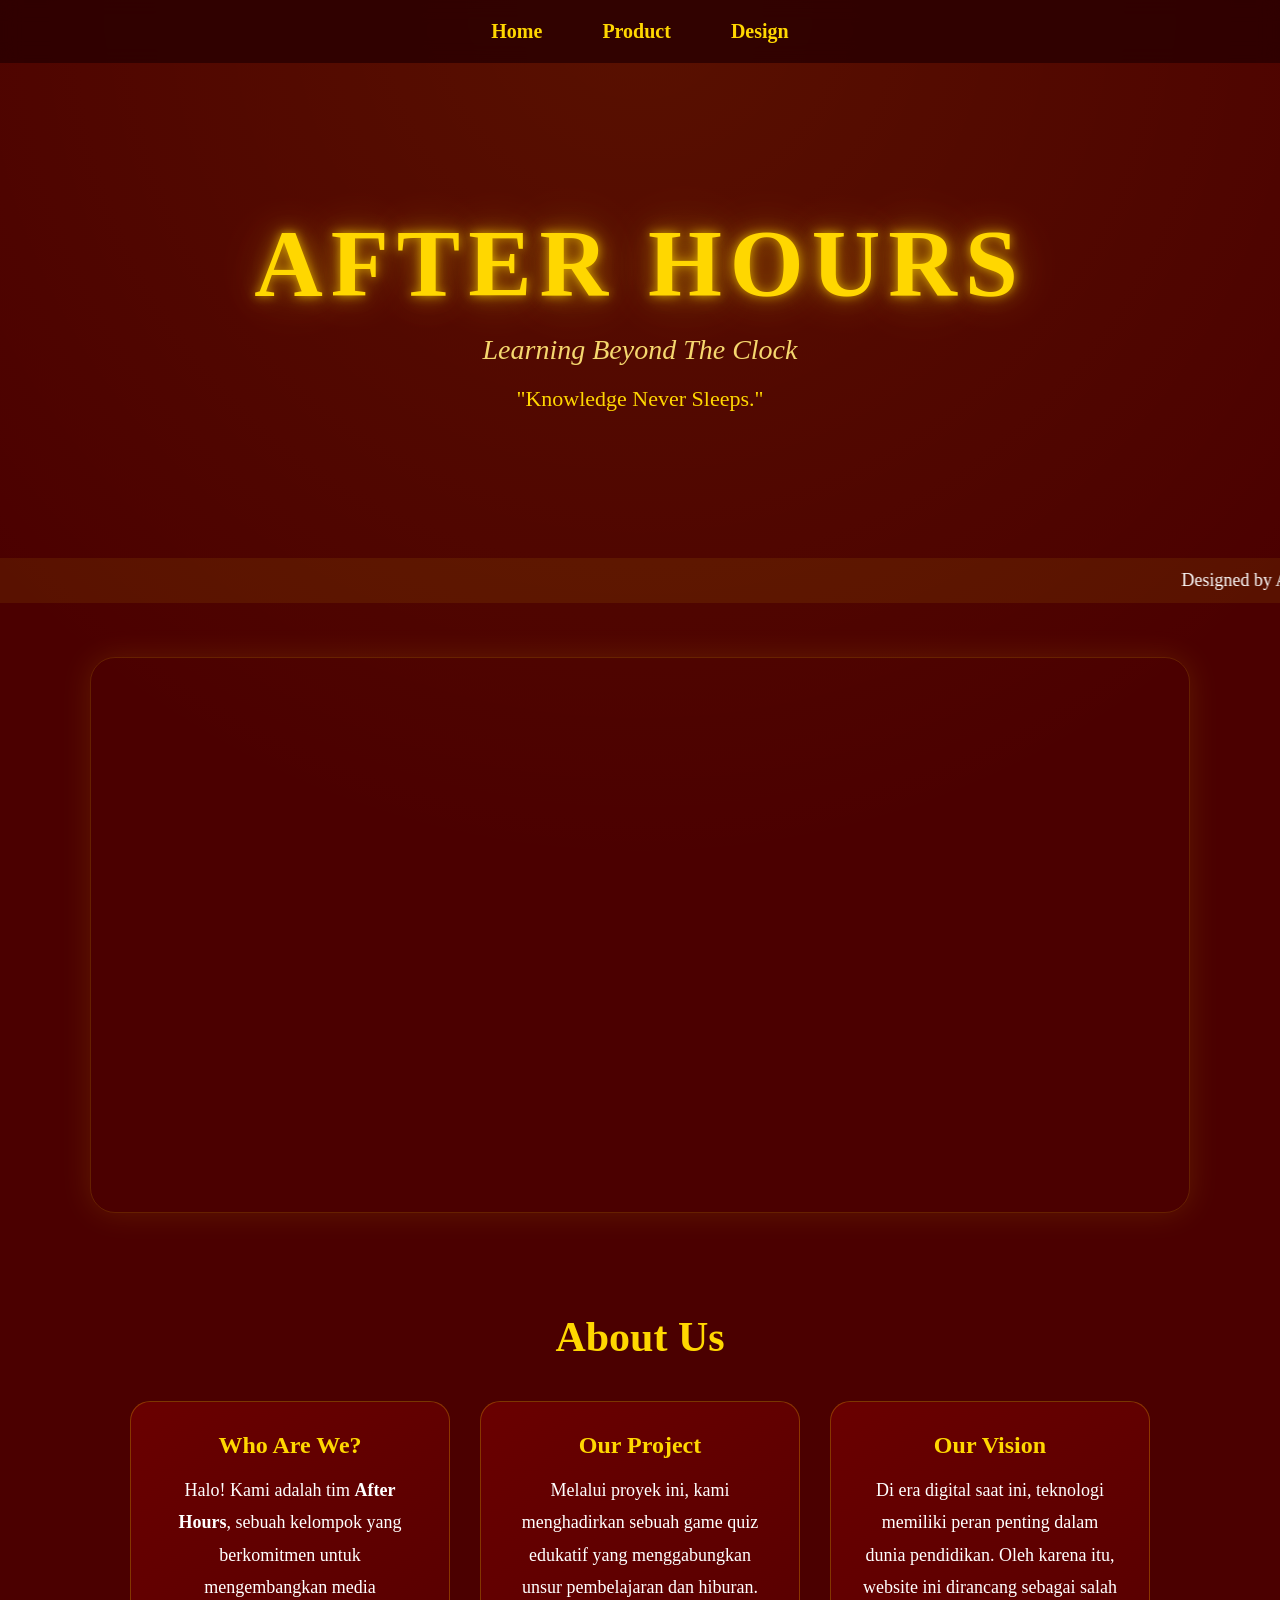
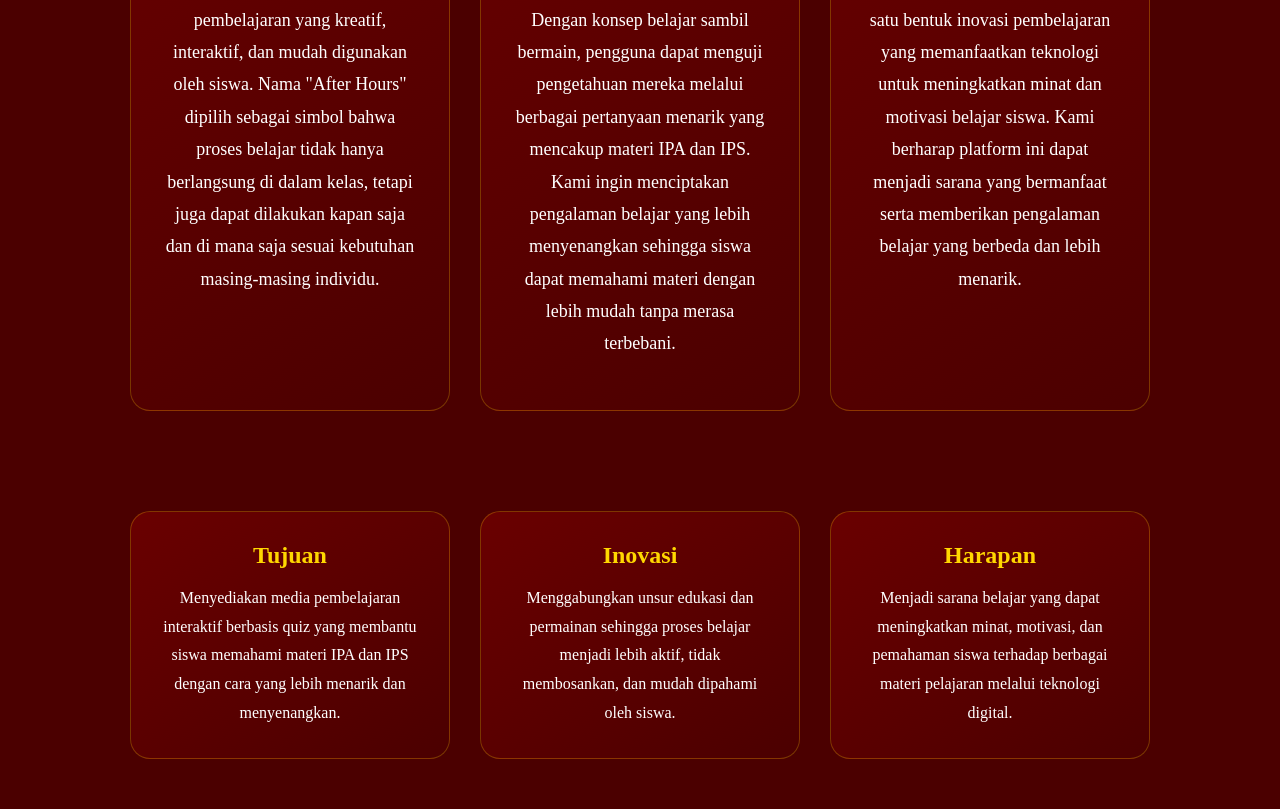
<file: index.html>
<!DOCTYPE html>
<html>

<head>
    <meta charset="utf-8">
    <title>After Hours</title>
    <link rel="stylesheet" href="styles.css">
</head>

<body>

    <nav>
        <ul>
            <li><a href="index.html">Home</a></li>
            <li><a href="product.html">Product</a></li>
            <li><a href="design.html">Design</a></li>
        </ul>
    </nav>

    <section class="hero">

       <h1 class="main-title">AFTER HOURS</h1>

        <p class="tagline">
            Learning Beyond The Clock
        </p>

        <p class="quote">
            "Knowledge Never Sleeps."
        </p>

    </section>

    <marquee>
        Designed by AFTER HOURS
    </marquee>

    <div class="canva-container">
        <iframe loading="lazy"
            src="https://www.canva.com/design/DAHIZiv8h3g/3MwwsSwN8zAkTEi5epm6GQ/view?embed"
            allowfullscreen>
        </iframe>
    </div>

 <section class="about">

    <h2>About Us</h2>

    <div class="about-cards">

        <div class="about-card">
            <h3>Who Are We?</h3>

            <p>
                Halo! Kami adalah tim <b>After Hours</b>, sebuah kelompok yang
                berkomitmen untuk mengembangkan media pembelajaran yang kreatif,
                interaktif, dan mudah digunakan oleh siswa. Nama "After Hours"
                dipilih sebagai simbol bahwa proses belajar tidak hanya berlangsung
                di dalam kelas, tetapi juga dapat dilakukan kapan saja dan di mana
                saja sesuai kebutuhan masing-masing individu.
            </p>
        </div>

        <div class="about-card">
            <h3>Our Project</h3>

            <p>
                Melalui proyek ini, kami menghadirkan sebuah game quiz edukatif
                yang menggabungkan unsur pembelajaran dan hiburan. Dengan konsep
                belajar sambil bermain, pengguna dapat menguji pengetahuan mereka
                melalui berbagai pertanyaan menarik yang mencakup materi IPA dan
                IPS. Kami ingin menciptakan pengalaman belajar yang lebih
                menyenangkan sehingga siswa dapat memahami materi dengan lebih
                mudah tanpa merasa terbebani.
            </p>
        </div>

        <div class="about-card">
            <h3>Our Vision</h3>

            <p>
                Di era digital saat ini, teknologi memiliki peran penting dalam
                dunia pendidikan. Oleh karena itu, website ini dirancang sebagai
                salah satu bentuk inovasi pembelajaran yang memanfaatkan teknologi
                untuk meningkatkan minat dan motivasi belajar siswa. Kami berharap
                platform ini dapat menjadi sarana yang bermanfaat serta memberikan
                pengalaman belajar yang berbeda dan lebih menarik.
            </p>
        </div>

    </div>

</section>

    <section class="vision">

        <div class="card">
            <h3>Tujuan</h3>
            <p>
                Menyediakan media pembelajaran interaktif berbasis quiz yang membantu
                siswa memahami materi IPA dan IPS dengan cara yang lebih menarik dan
                menyenangkan.
            </p>
        </div>

        <div class="card">
            <h3>Inovasi</h3>
            <p>
                Menggabungkan unsur edukasi dan permainan sehingga proses belajar
                menjadi lebih aktif, tidak membosankan, dan mudah dipahami oleh siswa.
            </p>
        </div>

        <div class="card">
            <h3>Harapan</h3>
            <p>
                Menjadi sarana belajar yang dapat meningkatkan minat, motivasi, dan
                pemahaman siswa terhadap berbagai materi pelajaran melalui teknologi
                digital.
            </p>
        </div>

    </section>

</body>

</html>
</file>
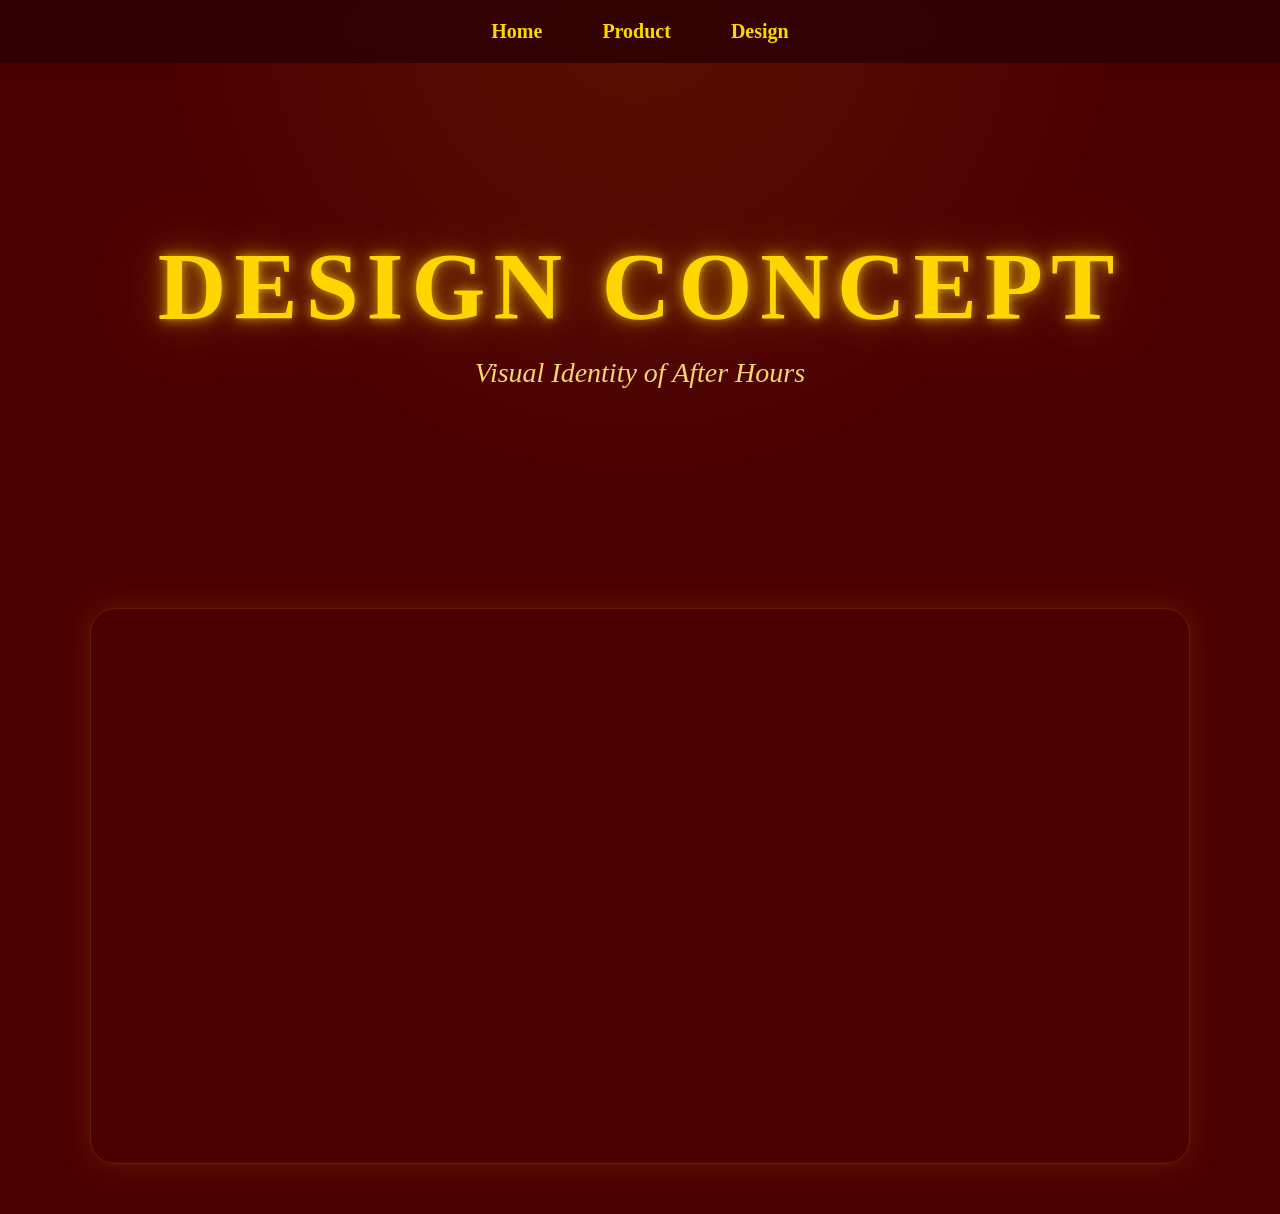
<file: design.html>
<!DOCTYPE html>
<html>

<head>
    <meta charset="UTF-8">
    <title>After Hours - Design</title>
    <link rel="stylesheet" href="styles.css">
</head>

<body>

    <nav>
        <ul>
            <li><a href="index.html">Home</a></li>
            <li><a href="product.html">Product</a></li>
            <li><a href="design.html">Design</a></li>
        </ul>
    </nav>

    <section class="hero">

        <h1 class="main-title">
            DESIGN CONCEPT
        </h1>

        <p class="tagline">
            Visual Identity of After Hours
        </p>

    </section>

    <div class="canva-container">

        <iframe
            loading="lazy"
            src="https://www.canva.com/design/DAHI_aXlUgM/zS9JG_wSWjUMGny_XhR5ew/view?embed"
            allowfullscreen>
        </iframe>

    </div>

</body>

</html>
</file>
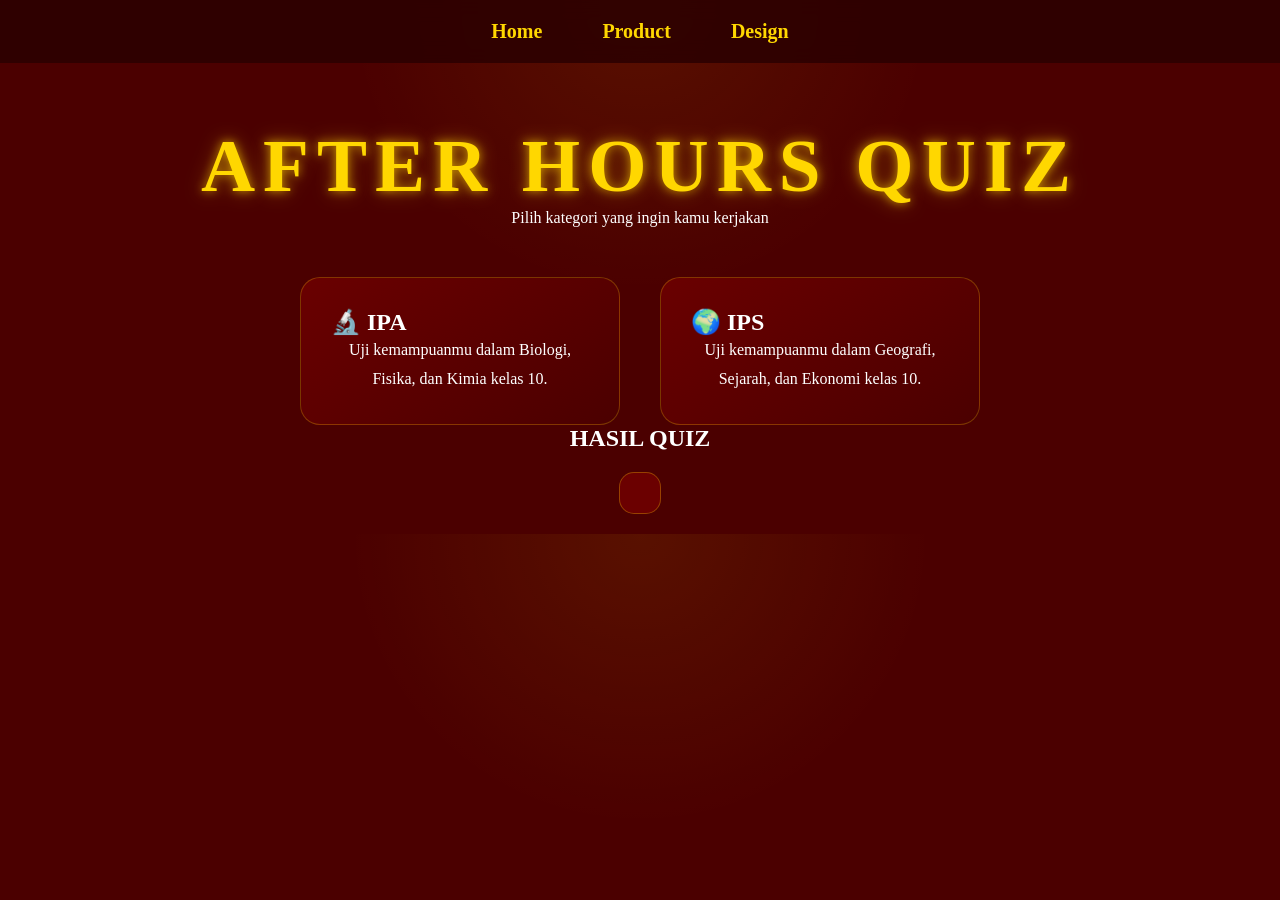
<file: product.html>
<!DOCTYPE html>
<html lang="id">

<head>
    <meta charset="UTF-8">
    <meta name="viewport" content="width=device-width, initial-scale=1.0">
    <title>After Hours - Product</title>

    <link rel="stylesheet" href="styles.css">
</head>

<body>

    <nav>
        <ul>
            <li><a href="index.html">Home</a></li>
            <li><a href="product.html">Product</a></li>
            <li><a href="design.html">Design</a></li>
        </ul>
    </nav>

    <div class="title">
  <h1 class="main-title">AFTER HOURS QUIZ</h1>
        <p>Pilih kategori yang ingin kamu kerjakan</p>
    </div>

    <div class="choice">

        <div class="card" onclick="startQuiz('ipa')">
            <h2>🔬 IPA</h2>
            <p>
                Uji kemampuanmu dalam Biologi, Fisika, dan Kimia kelas 10.
            </p>
        </div>

        <div class="card" onclick="startQuiz('ips')">
            <h2>🌍 IPS</h2>
            <p>
                Uji kemampuanmu dalam Geografi, Sejarah, dan Ekonomi kelas 10.
            </p>
        </div>

    </div>

    <div id="quizContainer"></div>

    <div id="result">
        <h2>HASIL QUIZ</h2>
        <p id="scoreText"></p>
        <p id="message"></p>
    </div>

    <script src="scripts.js"></script>

</body>

</html>
</file>
<file: styles.css>
*{
    margin:0;
    padding:0;
    box-sizing:border-box;
    font-family:"Times New Roman", serif;
}

html{
    scroll-behavior:smooth;
}

body{
    background:
    radial-gradient(circle at top,
    rgba(255,215,0,0.08),
    transparent 35%),
    #4b0000;

    color:white;
}

/* NAVBAR */

nav{
    position:sticky;
    top:0;
    z-index:1000;

    background:rgba(43,0,0,0.85);

    backdrop-filter:blur(10px);

    padding:20px;
}

nav ul{
    display:flex;
    justify-content:center;
    gap:60px;
    list-style:none;
}

nav a{
    text-decoration:none;
    color:#FFD700;
    font-size:20px;
    font-weight:bold;
    transition:.3s;
}

nav a:hover{
    color:white;
    text-shadow:0 0 10px #FFD700;
}

/* HERO */

.hero{
    min-height:55vh;

    display:flex;
    flex-direction:column;
    justify-content:center;
    align-items:center;

    text-align:center;

    padding:40px;
}

.main-title{
    color:#FFD700;

    font-size:95px;

    letter-spacing:8px;

    text-shadow:
    0 0 10px rgba(255,215,0,.6),
    0 0 20px rgba(255,215,0,.4),
    0 0 40px rgba(255,215,0,.3),
    0 0 80px rgba(255,215,0,.2);

    animation:fadeIn 2s;
}

.tagline{
    font-size:28px;
    margin-top:15px;
    color:#f5d76e;
    font-style:italic;
}

.quote{
    margin-top:20px;
    font-size:22px;
    color:#FFD700;
}

/* MARQUEE */

marquee{
    background:rgba(255,215,0,0.08);
    color:white;
    padding:12px;
    font-size:18px;
}

/* CANVA */

.canva-container{
    width:90%;
    max-width:1100px;

    margin:50px auto;

    border-radius:25px;

    overflow:hidden;

    border:1px solid rgba(255,215,0,.15);

    box-shadow:
    0 0 30px rgba(255,215,0,.12);
}

.canva-container iframe{
    width:100%;
    height:550px;
    border:none;
}

/* ABOUT */

.about{
    width:85%;
    max-width:1100px;

    margin:auto;

    text-align:center;

    padding:50px 20px;
}

.about h2{
    color:#FFD700;
    font-size:42px;
    margin-bottom:30px;
}

.about p{
    font-size:18px;
    line-height:2;
    margin-bottom:20px;
}

/* CARDS */

.vision{
    display:flex;
    justify-content:center;
    gap:30px;
    flex-wrap:wrap;

    padding:50px 20px;
}

.card{

    width:320px;

    background:
    linear-gradient(
    145deg,
    rgba(107,0,0,.95),
    rgba(75,0,0,.95)
    );

    border:1px solid rgba(255,215,0,.25);

    border-radius:20px;

    padding:30px;

    transition:.4s;

    cursor:pointer;
}

.card:hover{

    transform:
    translateY(-12px);

    box-shadow:
    0 0 30px rgba(255,215,0,.25);
}

.card h3{

    color:#FFD700;

    margin-bottom:15px;

    text-align:center;

    font-size:24px;
}

.card p{

    text-align:center;

    line-height:1.8;
}

/* FOOTER */

footer{

    margin-top:50px;

    text-align:center;

    padding:25px;

    background:rgba(43,0,0,.85);
}

/* PRODUCT */

.title{
    text-align:center;
    margin-top:60px;
}

.title h1{
    color:#FFD700;

    font-size:75px;

    text-shadow:
    0 0 10px rgba(255,215,0,.6),
    0 0 20px rgba(255,215,0,.4);
}

.choice{
    display:flex;
    justify-content:center;
    gap:40px;
    flex-wrap:wrap;
    margin-top:50px;
}

.question{
    background:
    rgba(255,255,255,.04);

    border:1px solid rgba(255,215,0,.2);

    border-radius:20px;

    padding:20px;

    margin-bottom:20px;
}

.question label{
    display:block;

    margin-top:10px;

    padding:10px;

    border-radius:10px;

    transition:.3s;
}

.question label:hover{
    background:
    rgba(255,215,0,.12);

    padding-left:20px;
}

button{
    display:block;

    margin:30px auto;

    background:#FFD700;

    color:#4b0000;

    border:none;

    padding:15px 40px;

    border-radius:12px;

    font-weight:bold;

    cursor:pointer;

    transition:.3s;
}

button:hover{
    transform:scale(1.05);
}

#result{
    text-align:center;
}

#scoreText{
    color:#FFD700;
    font-size:35px;
}

#message{
    background:#6b0000;

    border:1px solid rgba(255,215,0,.3);

    border-radius:15px;

    width:fit-content;

    margin:20px auto;

    padding:20px;
}

@keyframes fadeIn{

    from{
        opacity:0;
        transform:translateY(-20px);
    }

    to{
        opacity:1;
        transform:translateY(0);
    }
}

/* ABOUT CARDS */

.about-cards{

    display:flex;

    justify-content:center;

    gap:30px;

    flex-wrap:wrap;

    margin-top:40px;
}

.about-card{

    width:320px;

    background:
    linear-gradient(
    145deg,
    rgba(107,0,0,.95),
    rgba(75,0,0,.95)
    );

    border:1px solid rgba(255,215,0,.25);

    border-radius:20px;

    padding:30px;

    transition:.4s;
}

.about-card:hover{

    transform:
    translateY(-10px);

    box-shadow:
    0 0 30px rgba(255,215,0,.25);
}

.about-card h3{

    color:#FFD700;

    margin-bottom:15px;

    text-align:center;

    font-size:24px;
}

.about-card p{

    line-height:1.8;

    text-align:center;
}
</file>
